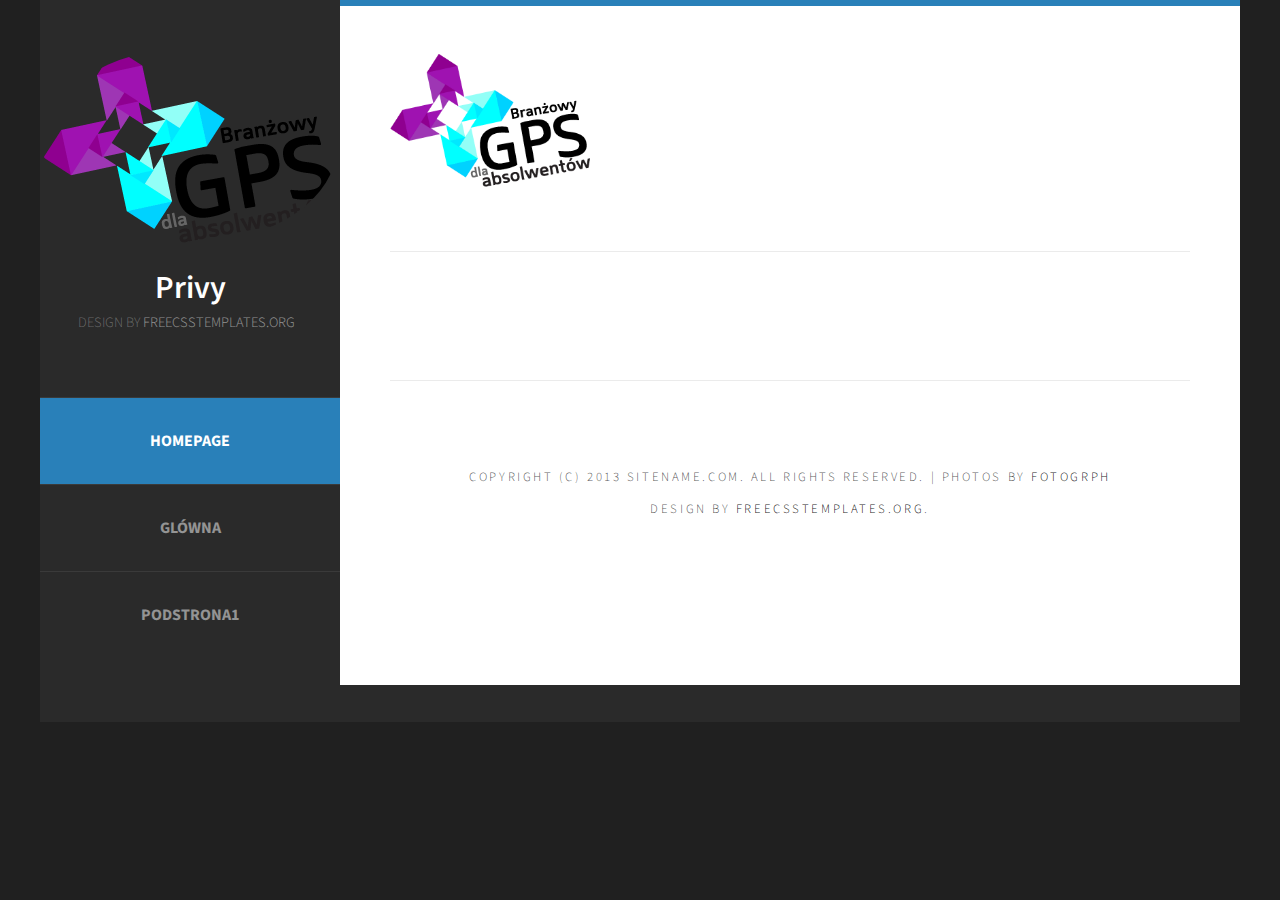
<file: szkolenia/cssExt/index.html>
<!DOCTYPE html PUBLIC "-//W3C//DTD XHTML 1.0 Strict//EN" "http://www.w3.org/TR/xhtml1/DTD/xhtml1-strict.dtd">
<!--
Design by Free CSS Templates
http://www.freecsstemplates.org
Released for free under a Creative Commons Attribution 2.5 License

Name       : Skeleton 
Description: A two-column, fixed-width design with dark color scheme.
Version    : 1.0
Released   : 20130902

-->
<html xmlns="http://www.w3.org/1999/xhtml">
<head>
<meta http-equiv="Content-Type" content="text/html; charset=utf-8" />
<title></title>
<meta name="keywords" content="" />
<meta name="description" content="" />
<link
	href="http://fonts.googleapis.com/css?family=Source+Sans+Pro:200,300,400,600,700,900"
	rel="stylesheet" />
<link href="default.css" rel="stylesheet" type="text/css" media="all" />
<link href="fonts.css" rel="stylesheet" type="text/css" media="all" />
<script src="http://code.jquery.com/jquery-1.9.1.js"></script>
<script src="js/test.js"></script>
<script>
	page = "home.php";
	prevPage = "home";
	$(function() {
		loadContent();
	});
	
	function loadContent(){
		$("#featured").load(page);
	}
	function selectPage(nazwa) {
		document.getElementById(prevPage).className = "";
		prevPage = nazwa;
		document.getElementById(nazwa).className = "current_page_item";
		page=prevPage+".php";
		loadContent();
	}
</script>
<!--[if IE 6]><link href="default_ie6.css" rel="stylesheet" type="text/css" /><![endif]-->

</head>
<body>
	<div id="page" class="container">
		<div id="header">
			<div id="logo" onclick="info()">
				<img src="images/logo-gps.png" alt="" />
				<h1>
					<a href="#">Privy</a>
				</h1>
				<span>Design by <a href="http://www.freecsstemplates.org/"
					rel="nofollow">FreeCSSTemplates.org</a></span>
			</div>
			<div id="menu">
				<ul>
					<li id="home" class="current_page_item"><a href="#"
						accesskey="1" title="" onclick="selectPage('home')">Homepage</a></li>
					<li id="glowna"><a href="#" accesskey="2" title=""
						onclick="selectPage('glowna')">Glówna</a></li>
					<li id="podstrona1"><a href="#" accesskey="3" title=""
						onclick="selectPage('podstrona1')">Podstrona1</a></li>
				</ul>
			</div>
		</div>
		<div id="main">
			<div id="banner">
				<img src="images/logo-gps.png" alt="" class="image-full" style="max-width: 200px" />
			</div>
			<div id="featured"></div>
			<div id="copyright">
				<span>Copyright (c) 2013 Sitename.com. All rights reserved. |
					Photos by <a href="http://fotogrph.com/">Fotogrph</a>
				</span> <span>Design by <a href="http://www.freecsstemplates.org/"
					rel="nofollow">FreeCSSTemplates.org</a>.
				</span>
			</div>
		</div>
	</div>
</body>
</html>
</file>
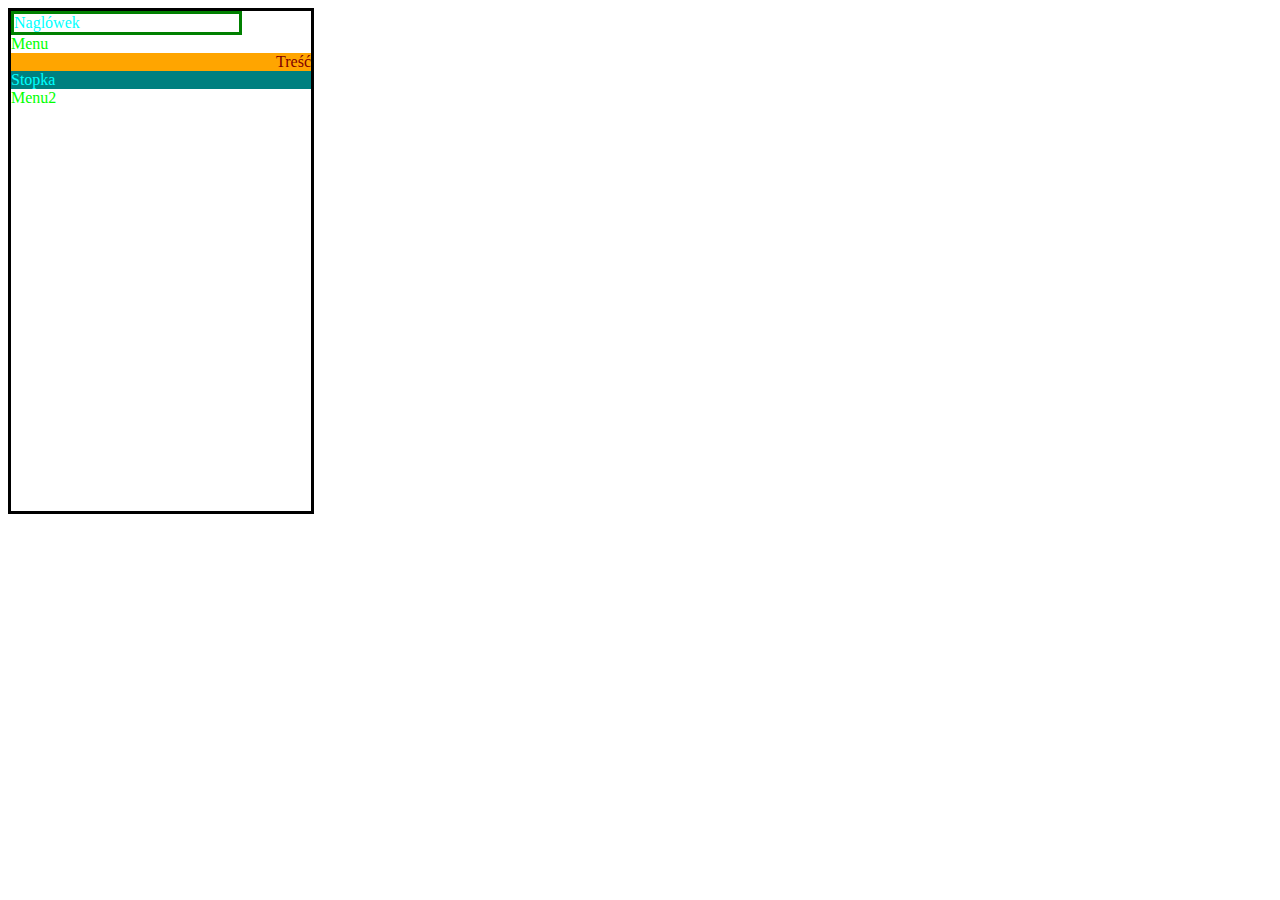
<file: szkolenia/html-test/divExample.html>
<!DOCTYPE html PUBLIC "-//W3C//DTD HTML 4.01 Transitional//EN" "http://www.w3.org/TR/html4/loose.dtd">
<html>
<head>
<meta charset="UTF-8">
<title>Tytul</title>
<style type="text/css">
.mojStyl {
	color: lime;
	background-color: inactivecaption;
}
</style>
<link rel="Stylesheet" type="text/css" href="styles/zewnetrzny.css" />
</head>
<body>
	<div id="main" style="width: 300px; height: 500px; border: solid">
<!-- 
		<div>
			<table border="solid">
				<tr>
					<td bgcolor="grey">Test tabeli</td>
				<tr>
			</table>
			<label title="Test" border="solid">Test</label>
		</div>
		 -->
		<div style="color: aqua; background-image: img/test.gif; width: 75%; border: solid; border-color: green;" >Naglówek</div>
		<div class="mojStyl">Menu</div>		
		<div class="mojZewnetrznyStyl">Treść</div>
		<div class="mojZewnetrznyStyl mojZewnetrznyStyl2" style="color: aqua; text-align: left!important;">Stopka</div>
		<div class="mojStyl">Menu2</div>
	</div>
</body>
</html>
</file>
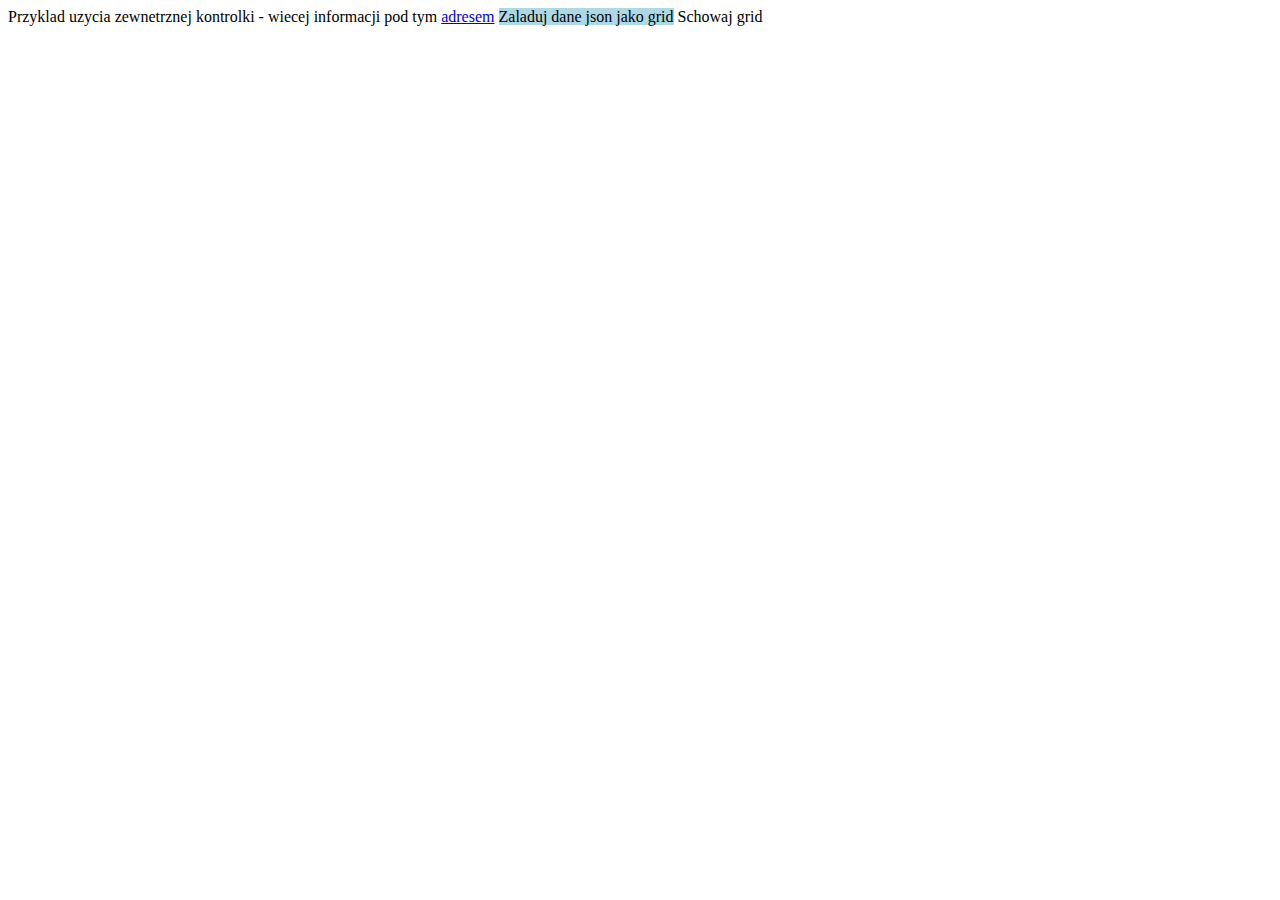
<file: szkolenia/jsTest/komponenty.html>
<!DOCTYPE html>
<html>
<head>
<meta charset="UTF-8">
<title>Przyklad "Simple data grid"</title>
<link rel="stylesheet" href="css/simple.datagrid.css">
<script type="text/javascript" src="js/jquery-2.0.3.js"></script>
<script type="text/javascript" src="js/json.js"></script>
<script type="text/javascript" src="js/simple.datagrid.js"></script>
<script type="text/javascript">
	$(function() {
		$('#gridDiv').hide();
	});
	function budujGrid(lokalizacja) {
		var odswiez = confirm("Odświeżyć?");
		if (odswiez) {
			$('#grid').simple_datagrid();
			$('#gridDiv').show();
			$('#grid').slideDown("slow");	
		} else {
			console.error("To wcale nie blad");
			console.info("Nie odswiezone");
		}

	}
	function schowajGrid(){
		$('#gridDiv').fadeOut("slow");	
	}
</script>
</head>
<body>
	Przyklad uzycia zewnetrznej kontrolki - wiecej informacji pod tym
	<a href="http://mbraak.github.io/simple-data-grid/" target="_blank">adresem</a>

	<label onclick="budujGrid('json.php')" style="background-color: lightblue">Zaladuj dane json jako
		grid</label>
	<label onclick="schowajGrid()" >Schowaj grid</label>
	<div id=gridDiv style="position:absolute;">
		<table id="grid" data-url="json.php">
			<thead>
				<tr>
					<th>Id</th>
					<th>Nazwa</th>
					<th>Kod</th>
				</tr>
			</thead>
		</table>
	</div>
</body>
</html>
</file>
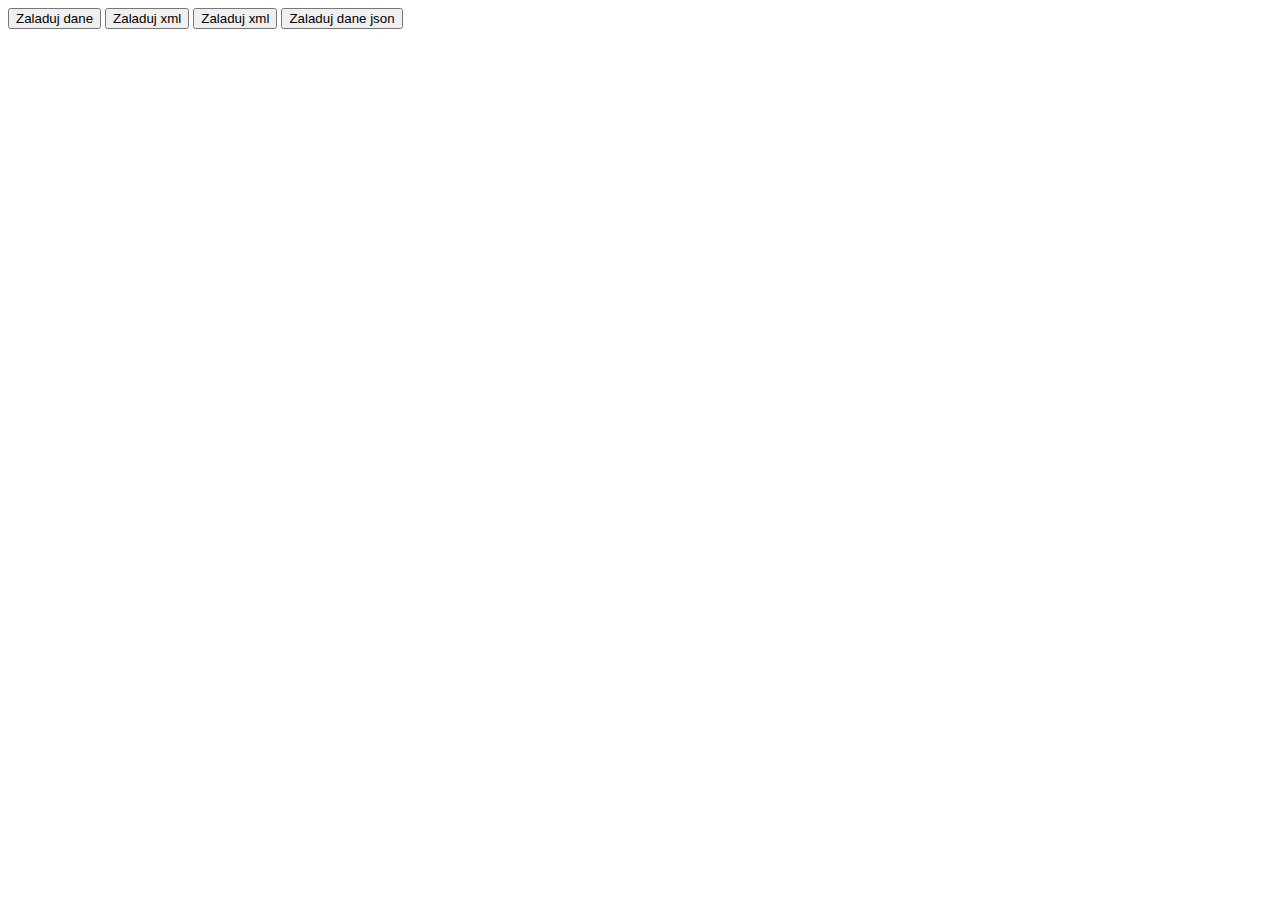
<file: szkolenia/jsTest/proste.html>
<!DOCTYPE html>
<html>
<head>
<meta charset="UTF-8">
<title>Wstep do Javascript i Ajax</title>
<script type="text/javascript" src="js/jquery-2.0.3.js"></script>
<script type="text/javascript" src="js/xml.js"></script>
<script type="text/javascript" src="js/json.js"></script>
<script type="text/javascript">
	function pobierzDane(text) {
		//tworzenie obiektu zapytania HTTP
		if (window.XMLHttpRequest) {// dla IE7+, Firefox, Chrome, Opera, Safari
			xmlhttp = new XMLHttpRequest();
		} else {// starsze IE (w sumie juz pomijalne)
			xmlhttp = new ActiveXObject("Microsoft.XMLHTTP");
		}
		//akcja na zmiane stanu zapytania (na 'gotowy')
		xmlhttp.onreadystatechange = function() {
			//zapytanie przetworzone i gotowe oraz status HTTP=200 (czyli wszystko ok)
			if (xmlhttp.readyState == 4 && xmlhttp.status == 200) {
				//dla diva dane ustaw html jako wynik zapytania
				document.getElementById("dane").innerHTML = xmlhttp.responseText;
			}else{
				if(xmlhttp.readyState == 4){
					alert("Blad "+xmlhttp.status);
				}
			}
		}
		xmlhttp.open("GET", "dane.php?dane=" + text, true);
		xmlhttp.send();
	}
</script>
</head>
<body>
	<div>
		<button onclick="pobierzDane('Proste ladowanie')">Zaladuj
			dane</button>
		<button onclick="pobierzXml('dane/test.xml','dane')">Zaladuj
			xml</button>
		<button onclick="pobierzXml('xml.php','dane')">Zaladuj
			xml</button>
		<button onclick="pobierzDaneJson('json.php','dane')">Zaladuj
			dane json</button>

	</div>
	<div id=dane></div>
</body>
</html>
</file>
<file: szkolenia/cssExt/default.css>
html, body
	{
		height: 100%;
	}
	
	body
	{
		margin: 0px;
		padding: 0px;
		background: #202020;
		font-family: 'Source Sans Pro', sans-serif;
		font-size: 12pt;
		font-weight: 300;
		color: #444444;
	}
	
	
	h1, h2, h3
	{
		margin: 0;
		padding: 0;
		font-weight: 600;
		color: #333333;
	}
	
	p, ol, ul
	{
		margin-top: 0;
	}
	
	ol, ul
	{
		padding: 0;
		list-style: none;
	}
	
	p
	{
		line-height: 180%;
	}
	
	strong
	{
	}
	
	a
	{
		color: #2980b9;
	}
	
	a:hover
	{
		text-decoration: none;
	}
	
	.container
	{
		overflow: hidden;
		margin: 0em auto;
		width: 1200px;
	}
	
/*********************************************************************************/
/* Image Style                                                                   */
/*********************************************************************************/

	.image
	{
		display: inline-block;
	}
	
	.image img
	{
		display: block;
		width: 100%;
	}
	
	.image-full
	{
		display: block;
		width: 100%;
		margin: 0 0 2em 0;
	}
	
	.image-left
	{
		float: left;
		margin: 0 2em 2em 0;
	}
	
	.image-centered
	{
		display: block;
		margin: 0 0 2em 0;
	}
	
	.image-centered img
	{
		margin: 0 auto;
		width: auto;
	}

/*********************************************************************************/
/* List Styles                                                                   */
/*********************************************************************************/

	ul.style1
	{
		margin: 0 auto;
		padding: 0;
		width: 80%;
		overflow: hidden;
		list-style: none;
		text-align: left;
		color: #6c6c6c
	}
	
	ul.style1 li
	{
		padding: 1.6em 0em 0em 0em;
		margin: 0 0 2.5em 0;
		border-top: 1px solid rgba(0,0,0,.1); 
	}
	
	ul.style1 li:first-child
	{
		border-top: none;
	}
	
	ul.style1 p
	{
		margin: 0;
	}
	
	ul.style1 a
	{
		display: block;
		text-decoration: none;
		color: #2D2D2D;
	}
	
	ul.style1 a:hover
	{
		text-decoration: underline;
	}
	
	ul.style1 h3
	{
		padding: 1em 0em 5px 0em;
		text-transform: uppercase;
		font-size: 1em;
		font-weight: 400;
	}
	
	ul.style1 .first
	{
		padding-top: 0;
		background: none;
	}
	
	ul.style1 .date
	{
		float: left;
		position: relative;
		width: 80px;
		height: 70px;
		margin: 0.5em 1.5em 0em 0.5em;
		padding: 1.5em 0em 1.5em 0em;
		box-shadow: 0px 0px 0px 5px rgba(255,255,255,0.1);
		line-height: normal;
		text-align: center;
		text-transform: uppercase;
		text-shadow: 0px 1px 0px rgba(0,0,0,.2);
		font-size: 1em;
		font-weight: 400;
		border-right: 1px solid rgba(0,0,0,.1); 
	}
	
	ul.style1 .date:after
	{
		content: '';
		display: block;
		position: absolute;
		left: 0;
		top: 0;
		width: 100%;
		height: 100%;
		border-radius: 6px;
	}
	
	ul.style1 .date b
	{
		margin: 0;
		padding: 0;
		display: block;
		margin-top: -5px;
		font-size: 1.8em;
		font-weight: 700;
	}
	
	ul.style1 .date a
	{
	}
	
	ul.style1 .date a:hover
	{
		text-decoration: none;
	}


/*********************************************************************************/
/* Social Icon Styles                                                            */
/*********************************************************************************/

	ul.contact
	{
		margin: 0;
		padding: 2em 0em 0em 0em;
		list-style: none;
	}
	
	ul.contact li
	{
		display: inline-block;
		padding: 0em 0.30em;
		font-size: 1em;
	}
	
	ul.contact li span
	{
		display: none;
		margin: 0;
		padding: 0;
	}
	
	ul.contact li a
	{
		color: #FFF;
	}
	
	ul.contact li a:before
	{
		display: inline-block;
		background: #3f3f3f;
		width: 40px;
		height: 40px;
		line-height: 40px;
		border-radius: 20px;
		text-align: center;
		color: #FFFFFF;
	}
	
	ul.contact li a.icon-twitter:before { background: #2DAAE4; }
	ul.contact li a.icon-facebook:before { background: #39599F; }
	ul.contact li a.icon-dribbble:before { background: #C4376B;	}
	ul.contact li a.icon-tumblr:before { background: #31516A; }
	ul.contact li a.icon-rss:before { background: #F2600B; }

/*********************************************************************************/
/* Button Style                                                                  */
/*********************************************************************************/

	.button
	{
		display: inline-block;
		padding: 1em 3em 1em 2em;
		letter-spacing: 0.20em;
		text-decoration: none;
		text-transform: uppercase;
		font-weight: 400;
		font-size: 0.90em;
		color: #FFF;
	}
	
	.button:before
	{
		display: inline-block;
		background: #FFC31F;
		margin-right: 1em;
		width: 40px;
		height: 40px;
		line-height: 40px;
		border-radius: 20px;
		text-align: center;
		color: #272925;
	}
		
/*********************************************************************************/
/* 4-column                                                                      */
/*********************************************************************************/

	.box1,
	.box2,
	.box3,
	.box4
	{
		width: 235px;
	}
	
	.box1,
	.box2,
	.box3,
	{
		float: left;
		margin-right: 20px;
	}
	
	.box4
	{
		float: right;
	}
	
/*********************************************************************************/
/* 3-column                                                                      */
/*********************************************************************************/

	.boxA,
	.boxB,
	.boxC
	{
		width: 320px;
	}

	.boxA,
	.boxB,
	{
		float: left;
		margin-right: 20px;
	}
	
	.boxC
	{
		float: right;
	}

/*********************************************************************************/
/* 2-column                                                                      */
/*********************************************************************************/

	.tbox1,
	.tbox2
	{
		width: 575px;
	}
	
	.tbox1
	{
		float: left;
	}

	.tbox2
	{
		float: right;
	}

/*********************************************************************************/
/* Heading Titles                                                                */
/*********************************************************************************/

	.title
	{
		margin-bottom: 3em;
	}
	
	.title h2
	{
		text-transform: lowercase;
		font-size: 2.8em;
	}
	
	.title .byline
	{
		font-size: 1.3em;
		color: #6F6F6F;
	}
		
/*********************************************************************************/
/* Header                                                                        */
/*********************************************************************************/

	#header
	{
		position: relative;
		float: left;
		width: 300px;
		padding: 3em 0em;
	}

/*********************************************************************************/
/* Logo                                                                          */
/*********************************************************************************/

	#logo
	{
		text-align: center;
		margin-bottom: 4em;
	}
	
	#logo h1
	{
		display: block;
	}
	
	#logo a
	{
		text-decoration: none;
		color: #FFF;
	}
	
	#logo span
	{
		padding-right: 0.5em;
		text-transform: uppercase;
		font-size: 0.90em;
		color: rgba(255,255,255,0.3);
	}

	#logo span a
	{
		color: rgba(255,255,255,0.5);
	}
	
	#logo img
	{
		display: inline-block;
		margin-bottom: 1em;
		border-radius: 50%;
	}

/*********************************************************************************/
/* Menu                                                                          */
/*********************************************************************************/

	#menu
	{
	}
	
	#menu ul
	{
	}
	
	#menu li
	{
		border-top: 1px solid rgba(255,255,255,0.08);
	}
	
	#menu li a, #menu li span
	{
		display: block;
		padding: 2em 1.5em;
		text-align: center;
		text-decoration:  none;
		text-transform: uppercase;
		font-weight: 700;
		color: rgba(255,255,255,0.5);
	}
	
	#menu li:hover a, #menu li.active a, #menu li.active span
	{
	}
	
	#menu .current_page_item a
	{
		background: #2980b9;
		color: rgba(255,255,255,1);
	}
	
	#menu .icon
	{
	}

/*********************************************************************************/
/* Banner                                                                        */
/*********************************************************************************/

	#banner
	{
		margin-bottom: 4em;
	}

/*********************************************************************************/
/* Page                                                                          */
/*********************************************************************************/

	#page
	{
		background: #2a2a2a;
	}

/*********************************************************************************/
/* Main                                                                          */
/*********************************************************************************/

	#main
	{
		overflow: hidden;
		float: right;
		width: 800px;
		padding: 3em 50px 5em 50px;
		background: #FFF;
		border-top: 6px solid #2980b9;
		text-align: center;
	}

/*********************************************************************************/
/* Featured                                                                      */
/*********************************************************************************/

	#featured
	{
		overflow: hidden;
		margin-bottom: 3em;
		padding-top: 5em;
		border-top: 1px solid rgba(0,0,0,0.08);
	}

/*********************************************************************************/
/* Sidebar                                                                       */
/*********************************************************************************/

	#sidebar
	{
	}

/*********************************************************************************/
/* Footer                                                                        */
/*********************************************************************************/

	#footer
	{
	}

/*********************************************************************************/
/* Copyright                                                                     */
/*********************************************************************************/

	#copyright
	{
		overflow: hidden;
		padding: 5em 0em;
		border-top: 1px solid rgba(0,0,0,0.08);
	}
	
	#copyright span
	{
		display: block;
		letter-spacing: 0.20em;
		line-height: 2.5em;
		text-align: center;
		text-transform: uppercase;
		font-size: 0.80em;
		color: rgba(0,0,0,0.7);
	}
	
	#copyright a
	{
		text-decoration: none;
		color: rgba(0,0,0,0.9);
	}

	.fa
	{
		display: block;
		color: #000;
		background: red;
	}
</file>
<file: szkolenia/html-test/styles/zewnetrzny.css>
@CHARSET "UTF-8";

.mojZewnetrznyStyl{
	color: maroon;
	background-color: orange;
	text-align: right !important; 
}

.mojZewnetrznyStyl2 {
	color: maroon;
	background-color: teal;
	text-align: left ;
}
</file>
<file: szkolenia/jsTest/css/simple.datagrid.css>
.simple-data-grid {
    border-collapse: collapse;
}

.simple-data-grid thead th,
.simple-data-grid tbody tr:hover {
    background: #dfdfdf;
    background: -webkit-gradient(linear, left top, left bottom, from(#eaeaea), to(#d3d3d3));
    background: -moz-linear-gradient(top, #eaeaea, #d3d3d3);
    background: -ms-linear-gradient(top, #eaeaea, #d3d3d3);
    background: -o-linear-gradient(top, #eaeaea, #d3d3d3);
}

.simple-data-grid thead th {
    font-weight: bold;
    padding: 0.5em;
    border-right: solid 1px #ccc;
    text-align: left;
    white-space: nowrap;
    vertical-align: top;
}

.simple-data-grid thead th a {
    color: #000;
    text-decoration: none;
    white-space: nowrap;
    vertical-align: top;
}

.simple-data-grid thead th a .sort {
    margin-left: 1em;
    font-size: 12px;
}

.simple-data-grid thead tr.sorted:hover {
    cursor: pointer;
}

.simple-data-grid thead th:last-child {
    border-right: none;
}

.simple-data-grid thead th:hover {
    background: #e4e4e4;
    background: -webkit-gradient(linear, left top, left bottom, from(#d3d3d3), to(#eaeaea));
    background: -moz-linear-gradient(top, #d3d3d3, #eaeaea);
    background: -ms-linear-gradient(top, #d3d3d3, #eaeaea);
    background: -o-linear-gradient(top, #d3d3d3, #eaeaea);
}

.simple-data-grid tbody td {
    padding: 0.5em;
}

.simple-data-grid tbody tr {
    border-bottom: solid 1px #ddd;
}

.simple-data-grid tbody .selected,
.simple-data-grid tbody .selected:hover {
    background: #97bdd6;
    background: -webkit-gradient(linear, left top, left bottom, from(#bee0f5), to(#89afca));
    background: -moz-linear-gradient(top, #bee0f5, #89afca);
    background: -ms-linear-gradient(top, #bee0f5, #89afca);
    background: -o-linear-gradient(top, #bee0f5, #89afca);
}

.simple-data-grid tfoot td {
    padding: 0.5em;
}

.simple-data-grid tfoot .pagination {
    background: #eaeaea;
    text-align: center;
}

.simple-data-grid tfoot .pagination ul {
    list-style: none;
    margin: 0;
    padding: 0;
    float: none;
    display: inline-block;
    overflow: hidden;
}

.simple-data-grid tfoot .pagination li {
    float: left;
}

.simple-data-grid tfoot .pagination a {
    padding: 0 0.5em;
}

.simple-data-grid tfoot .pagination li.disabled a,
.simple-data-grid tfoot .pagination li.disabled a:hover,
.simple-data-grid tfoot .pagination li.active a,
.simple-data-grid tfoot .pagination li.active a:hover {
    cursor: default;
    text-decoration: none;
    color: #000;
}
</file>
<file: szkolenia/cssExt/fonts.css>
@charset 'UTF-8';

@font-face{font-family:'FontAwesome';src:url('font/fontawesome-webfont.eot?v=4.0.1');src:url('font/fontawesome-webfont.eot?#iefix&v=4.0.1') format('embedded-opentype'),url('font/fontawesome-webfont.woff?v=4.0.1') format('woff'),url('font/fontawesome-webfont.ttf?v=4.0.1') format('truetype'),url('font/fontawesome-webfont.svg?v=4.0.1#fontawesomeregular') format('svg');font-weight:normal;font-style:normal}

/*********************************************************************************/
/* Icons                                                                         */
/* Powered by Font Awesome by Dave Gandy | http://fontawesome.io                 */
/* Licensed under the SIL OFL 1.1 (font), MIT (CSS)                              */
/*********************************************************************************/

	.fa
	{
		text-decoration: none;
	}

		.fa:before
		{
			display:inline-block;
			font-family: FontAwesome;
			font-size: 1.25em;
			text-decoration: none;
			font-style: normal;
			font-weight: normal;
			line-height: 1;
			-webkit-font-smoothing:antialiased;
			-moz-osx-font-smoothing:grayscale;
		}

		.fa-lg{font-size:1.3333333333333333em;line-height:.75em;vertical-align:-15%}
		.fa-2x{font-size:2em}
		.fa-3x{font-size:3em}
		.fa-4x{font-size:4em}
		.fa-5x{font-size:5em}
		.fa-fw{width:1.2857142857142858em;text-align:center}
		.fa-ul{padding-left:0;margin-left:2.142857142857143em;list-style-type:none}.fa-ul>li{position:relative}
		.fa-li{position:absolute;left:-2.142857142857143em;width:2.142857142857143em;top:.14285714285714285em;text-align:center}.fa-li.fa-lg{left:-1.8571428571428572em}
		.fa-border{padding:.2em .25em .15em;border:solid .08em #eee;border-radius:.1em}
		.pull-right{float:right}
		.pull-left{float:left}
		.fa.pull-left{margin-right:.3em}
		.fa.pull-right{margin-left:.3em}
		.fa-spin{-webkit-animation:spin 2s infinite linear;-moz-animation:spin 2s infinite linear;-o-animation:spin 2s infinite linear;animation:spin 2s infinite linear}
		@-moz-keyframes spin{0%{-moz-transform:rotate(0deg)} 100%{-moz-transform:rotate(359deg)}}@-webkit-keyframes spin{0%{-webkit-transform:rotate(0deg)} 100%{-webkit-transform:rotate(359deg)}}@-o-keyframes spin{0%{-o-transform:rotate(0deg)} 100%{-o-transform:rotate(359deg)}}@-ms-keyframes spin{0%{-ms-transform:rotate(0deg)} 100%{-ms-transform:rotate(359deg)}}@keyframes spin{0%{transform:rotate(0deg)} 100%{transform:rotate(359deg)}}.fa-rotate-90{filter:progid:DXImageTransform.Microsoft.BasicImage(rotation=1);-webkit-transform:rotate(90deg);-moz-transform:rotate(90deg);-ms-transform:rotate(90deg);-o-transform:rotate(90deg);transform:rotate(90deg)}
		.fa-rotate-180{filter:progid:DXImageTransform.Microsoft.BasicImage(rotation=2);-webkit-transform:rotate(180deg);-moz-transform:rotate(180deg);-ms-transform:rotate(180deg);-o-transform:rotate(180deg);transform:rotate(180deg)}
		.fa-rotate-270{filter:progid:DXImageTransform.Microsoft.BasicImage(rotation=3);-webkit-transform:rotate(270deg);-moz-transform:rotate(270deg);-ms-transform:rotate(270deg);-o-transform:rotate(270deg);transform:rotate(270deg)}
		.fa-flip-horizontal{filter:progid:DXImageTransform.Microsoft.BasicImage(rotation=0, mirror=1);-webkit-transform:scale(-1, 1);-moz-transform:scale(-1, 1);-ms-transform:scale(-1, 1);-o-transform:scale(-1, 1);transform:scale(-1, 1)}
		.fa-flip-vertical{filter:progid:DXImageTransform.Microsoft.BasicImage(rotation=2, mirror=1);-webkit-transform:scale(1, -1);-moz-transform:scale(1, -1);-ms-transform:scale(1, -1);-o-transform:scale(1, -1);transform:scale(1, -1)}
		.fa-stack{position:relative;display:inline-block;width:2em;height:2em;line-height:2em;vertical-align:middle}
		.fa-stack-1x,.fa-stack-2x{position:absolute;left:0;width:100%;text-align:center}
		.fa-stack-1x{line-height:inherit}
		.fa-stack-2x{font-size:2em}
		.fa-inverse{color:#fff}
		.fa-glass:before{content:"\f000"}
		.fa-music:before{content:"\f001"}
		.fa-search:before{content:"\f002"}
		.fa-envelope-o:before{content:"\f003"}
		.fa-heart:before{content:"\f004"}
		.fa-star:before{content:"\f005"}
		.fa-star-o:before{content:"\f006"}
		.fa-user:before{content:"\f007"}
		.fa-film:before{content:"\f008"}
		.fa-th-large:before{content:"\f009"}
		.fa-th:before{content:"\f00a"}
		.fa-th-list:before{content:"\f00b"}
		.fa-check:before{content:"\f00c"}
		.fa-times:before{content:"\f00d"}
		.fa-search-plus:before{content:"\f00e"}
		.fa-search-minus:before{content:"\f010"}
		.fa-power-off:before{content:"\f011"}
		.fa-signal:before{content:"\f012"}
		.fa-gear:before,.fa-cog:before{content:"\f013"}
		.fa-trash-o:before{content:"\f014"}
		.fa-home:before{content:"\f015"}
		.fa-file-o:before{content:"\f016"}
		.fa-clock-o:before{content:"\f017"}
		.fa-road:before{content:"\f018"}
		.fa-download:before{content:"\f019"}
		.fa-arrow-circle-o-down:before{content:"\f01a"}
		.fa-arrow-circle-o-up:before{content:"\f01b"}
		.fa-inbox:before{content:"\f01c"}
		.fa-play-circle-o:before{content:"\f01d"}
		.fa-rotate-right:before,.fa-repeat:before{content:"\f01e"}
		.fa-refresh:before{content:"\f021"}
		.fa-list-alt:before{content:"\f022"}
		.fa-lock:before{content:"\f023"}
		.fa-flag:before{content:"\f024"}
		.fa-headphones:before{content:"\f025"}
		.fa-volume-off:before{content:"\f026"}
		.fa-volume-down:before{content:"\f027"}
		.fa-volume-up:before{content:"\f028"}
		.fa-qrcode:before{content:"\f029"}
		.fa-barcode:before{content:"\f02a"}
		.fa-tag:before{content:"\f02b"}
		.fa-tags:before{content:"\f02c"}
		.fa-book:before{content:"\f02d"}
		.fa-bookmark:before{content:"\f02e"}
		.fa-print:before{content:"\f02f"}
		.fa-camera:before{content:"\f030"}
		.fa-font:before{content:"\f031"}
		.fa-bold:before{content:"\f032"}
		.fa-italic:before{content:"\f033"}
		.fa-text-height:before{content:"\f034"}
		.fa-text-width:before{content:"\f035"}
		.fa-align-left:before{content:"\f036"}
		.fa-align-center:before{content:"\f037"}
		.fa-align-right:before{content:"\f038"}
		.fa-align-justify:before{content:"\f039"}
		.fa-list:before{content:"\f03a"}
		.fa-dedent:before,.fa-outdent:before{content:"\f03b"}
		.fa-indent:before{content:"\f03c"}
		.fa-video-camera:before{content:"\f03d"}
		.fa-picture-o:before{content:"\f03e"}
		.fa-pencil:before{content:"\f040"}
		.fa-map-marker:before{content:"\f041"}
		.fa-adjust:before{content:"\f042"}
		.fa-tint:before{content:"\f043"}
		.fa-edit:before,.fa-pencil-square-o:before{content:"\f044"}
		.fa-share-square-o:before{content:"\f045"}
		.fa-check-square-o:before{content:"\f046"}
		.fa-move:before{content:"\f047"}
		.fa-step-backward:before{content:"\f048"}
		.fa-fast-backward:before{content:"\f049"}
		.fa-backward:before{content:"\f04a"}
		.fa-play:before{content:"\f04b"}
		.fa-pause:before{content:"\f04c"}
		.fa-stop:before{content:"\f04d"}
		.fa-forward:before{content:"\f04e"}
		.fa-fast-forward:before{content:"\f050"}
		.fa-step-forward:before{content:"\f051"}
		.fa-eject:before{content:"\f052"}
		.fa-chevron-left:before{content:"\f053"}
		.fa-chevron-right:before{content:"\f054"}
		.fa-plus-circle:before{content:"\f055"}
		.fa-minus-circle:before{content:"\f056"}
		.fa-times-circle:before{content:"\f057"}
		.fa-check-circle:before{content:"\f058"}
		.fa-question-circle:before{content:"\f059"}
		.fa-info-circle:before{content:"\f05a"}
		.fa-crosshairs:before{content:"\f05b"}
		.fa-times-circle-o:before{content:"\f05c"}
		.fa-check-circle-o:before{content:"\f05d"}
		.fa-ban:before{content:"\f05e"}
		.fa-arrow-left:before{content:"\f060"}
		.fa-arrow-right:before{content:"\f061"}
		.fa-arrow-up:before{content:"\f062"}
		.fa-arrow-down:before{content:"\f063"}
		.fa-mail-forward:before,.fa-share:before{content:"\f064"}
		.fa-resize-full:before{content:"\f065"}
		.fa-resize-small:before{content:"\f066"}
		.fa-plus:before{content:"\f067"}
		.fa-minus:before{content:"\f068"}
		.fa-asterisk:before{content:"\f069"}
		.fa-exclamation-circle:before{content:"\f06a"}
		.fa-gift:before{content:"\f06b"}
		.fa-leaf:before{content:"\f06c"}
		.fa-fire:before{content:"\f06d"}
		.fa-eye:before{content:"\f06e"}
		.fa-eye-slash:before{content:"\f070"}
		.fa-warning:before,.fa-exclamation-triangle:before{content:"\f071"}
		.fa-plane:before{content:"\f072"}
		.fa-calendar:before{content:"\f073"}
		.fa-random:before{content:"\f074"}
		.fa-comment:before{content:"\f075"}
		.fa-magnet:before{content:"\f076"}
		.fa-chevron-up:before{content:"\f077"}
		.fa-chevron-down:before{content:"\f078"}
		.fa-retweet:before{content:"\f079"}
		.fa-shopping-cart:before{content:"\f07a"}
		.fa-folder:before{content:"\f07b"}
		.fa-folder-open:before{content:"\f07c"}
		.fa-resize-vertical:before{content:"\f07d"}
		.fa-resize-horizontal:before{content:"\f07e"}
		.fa-bar-chart-o:before{content:"\f080"}
		.fa-twitter-square:before{content:"\f081"}
		.fa-facebook-square:before{content:"\f082"}
		.fa-camera-retro:before{content:"\f083"}
		.fa-key:before{content:"\f084"}
		.fa-gears:before,.fa-cogs:before{content:"\f085"}
		.fa-comments:before{content:"\f086"}
		.fa-thumbs-o-up:before{content:"\f087"}
		.fa-thumbs-o-down:before{content:"\f088"}
		.fa-star-half:before{content:"\f089"}
		.fa-heart-o:before{content:"\f08a"}
		.fa-sign-out:before{content:"\f08b"}
		.fa-linkedin-square:before{content:"\f08c"}
		.fa-thumb-tack:before{content:"\f08d"}
		.fa-external-link:before{content:"\f08e"}
		.fa-sign-in:before{content:"\f090"}
		.fa-trophy:before{content:"\f091"}
		.fa-github-square:before{content:"\f092"}
		.fa-upload:before{content:"\f093"}
		.fa-lemon-o:before{content:"\f094"}
		.fa-phone:before{content:"\f095"}
		.fa-square-o:before{content:"\f096"}
		.fa-bookmark-o:before{content:"\f097"}
		.fa-phone-square:before{content:"\f098"}
		.fa-twitter:before{content:"\f099"}
		.fa-facebook:before{content:"\f09a"}
		.fa-github:before{content:"\f09b"}
		.fa-unlock:before{content:"\f09c"}
		.fa-credit-card:before{content:"\f09d"}
		.fa-rss:before{content:"\f09e"}
		.fa-hdd-o:before{content:"\f0a0"}
		.fa-bullhorn:before{content:"\f0a1"}
		.fa-bell:before{content:"\f0f3"}
		.fa-certificate:before{content:"\f0a3"}
		.fa-hand-o-right:before{content:"\f0a4"}
		.fa-hand-o-left:before{content:"\f0a5"}
		.fa-hand-o-up:before{content:"\f0a6"}
		.fa-hand-o-down:before{content:"\f0a7"}
		.fa-arrow-circle-left:before{content:"\f0a8"}
		.fa-arrow-circle-right:before{content:"\f0a9"}
		.fa-arrow-circle-up:before{content:"\f0aa"}
		.fa-arrow-circle-down:before{content:"\f0ab"}
		.fa-globe:before{content:"\f0ac"}
		.fa-wrench:before{content:"\f0ad"}
		.fa-tasks:before{content:"\f0ae"}
		.fa-filter:before{content:"\f0b0"}
		.fa-briefcase:before{content:"\f0b1"}
		.fa-fullscreen:before{content:"\f0b2"}
		.fa-group:before{content:"\f0c0"}
		.fa-chain:before,.fa-link:before{content:"\f0c1"}
		.fa-cloud:before{content:"\f0c2"}
		.fa-flask:before{content:"\f0c3"}
		.fa-cut:before,.fa-scissors:before{content:"\f0c4"}
		.fa-copy:before,.fa-files-o:before{content:"\f0c5"}
		.fa-paperclip:before{content:"\f0c6"}
		.fa-save:before,.fa-floppy-o:before{content:"\f0c7"}
		.fa-square:before{content:"\f0c8"}
		.fa-reorder:before{content:"\f0c9"}
		.fa-list-ul:before{content:"\f0ca"}
		.fa-list-ol:before{content:"\f0cb"}
		.fa-strikethrough:before{content:"\f0cc"}
		.fa-underline:before{content:"\f0cd"}
		.fa-table:before{content:"\f0ce"}
		.fa-magic:before{content:"\f0d0"}
		.fa-truck:before{content:"\f0d1"}
		.fa-pinterest:before{content:"\f0d2"}
		.fa-pinterest-square:before{content:"\f0d3"}
		.fa-google-plus-square:before{content:"\f0d4"}
		.fa-google-plus:before{content:"\f0d5"}
		.fa-money:before{content:"\f0d6"}
		.fa-caret-down:before{content:"\f0d7"}
		.fa-caret-up:before{content:"\f0d8"}
		.fa-caret-left:before{content:"\f0d9"}
		.fa-caret-right:before{content:"\f0da"}
		.fa-columns:before{content:"\f0db"}
		.fa-unsorted:before,.fa-sort:before{content:"\f0dc"}
		.fa-sort-down:before,.fa-sort-asc:before{content:"\f0dd"}
		.fa-sort-up:before,.fa-sort-desc:before{content:"\f0de"}
		.fa-envelope:before{content:"\f0e0"}
		.fa-linkedin:before{content:"\f0e1"}
		.fa-rotate-left:before,.fa-undo:before{content:"\f0e2"}
		.fa-legal:before,.fa-gavel:before{content:"\f0e3"}
		.fa-dashboard:before,.fa-tachometer:before{content:"\f0e4"}
		.fa-comment-o:before{content:"\f0e5"}
		.fa-comments-o:before{content:"\f0e6"}
		.fa-flash:before,.fa-bolt:before{content:"\f0e7"}
		.fa-sitemap:before{content:"\f0e8"}
		.fa-umbrella:before{content:"\f0e9"}
		.fa-paste:before,.fa-clipboard:before{content:"\f0ea"}
		.fa-lightbulb-o:before{content:"\f0eb"}
		.fa-exchange:before{content:"\f0ec"}
		.fa-cloud-download:before{content:"\f0ed"}
		.fa-cloud-upload:before{content:"\f0ee"}
		.fa-user-md:before{content:"\f0f0"}
		.fa-stethoscope:before{content:"\f0f1"}
		.fa-suitcase:before{content:"\f0f2"}
		.fa-bell-o:before{content:"\f0a2"}
		.fa-coffee:before{content:"\f0f4"}
		.fa-cutlery:before{content:"\f0f5"}
		.fa-file-text-o:before{content:"\f0f6"}
		.fa-building:before{content:"\f0f7"}
		.fa-hospital:before{content:"\f0f8"}
		.fa-ambulance:before{content:"\f0f9"}
		.fa-medkit:before{content:"\f0fa"}
		.fa-fighter-jet:before{content:"\f0fb"}
		.fa-beer:before{content:"\f0fc"}
		.fa-h-square:before{content:"\f0fd"}
		.fa-plus-square:before{content:"\f0fe"}
		.fa-angle-double-left:before{content:"\f100"}
		.fa-angle-double-right:before{content:"\f101"}
		.fa-angle-double-up:before{content:"\f102"}
		.fa-angle-double-down:before{content:"\f103"}
		.fa-angle-left:before{content:"\f104"}
		.fa-angle-right:before{content:"\f105"}
		.fa-angle-up:before{content:"\f106"}
		.fa-angle-down:before{content:"\f107"}
		.fa-desktop:before{content:"\f108"}
		.fa-laptop:before{content:"\f109"}
		.fa-tablet:before{content:"\f10a"}
		.fa-mobile-phone:before,.fa-mobile:before{content:"\f10b"}
		.fa-circle-o:before{content:"\f10c"}
		.fa-quote-left:before{content:"\f10d"}
		.fa-quote-right:before{content:"\f10e"}
		.fa-spinner:before{content:"\f110"}
		.fa-circle:before{content:"\f111"}
		.fa-mail-reply:before,.fa-reply:before{content:"\f112"}
		.fa-github-alt:before{content:"\f113"}
		.fa-folder-o:before{content:"\f114"}
		.fa-folder-open-o:before{content:"\f115"}
		.fa-expand-o:before{content:"\f116"}
		.fa-collapse-o:before{content:"\f117"}
		.fa-smile-o:before{content:"\f118"}
		.fa-frown-o:before{content:"\f119"}
		.fa-meh-o:before{content:"\f11a"}
		.fa-gamepad:before{content:"\f11b"}
		.fa-keyboard-o:before{content:"\f11c"}
		.fa-flag-o:before{content:"\f11d"}
		.fa-flag-checkered:before{content:"\f11e"}
		.fa-terminal:before{content:"\f120"}
		.fa-code:before{content:"\f121"}
		.fa-reply-all:before{content:"\f122"}
		.fa-mail-reply-all:before{content:"\f122"}
		.fa-star-half-empty:before,.fa-star-half-full:before,.fa-star-half-o:before{content:"\f123"}
		.fa-location-arrow:before{content:"\f124"}
		.fa-crop:before{content:"\f125"}
		.fa-code-fork:before{content:"\f126"}
		.fa-unlink:before,.fa-chain-broken:before{content:"\f127"}
		.fa-question:before{content:"\f128"}
		.fa-info:before{content:"\f129"}
		.fa-exclamation:before{content:"\f12a"}
		.fa-superscript:before{content:"\f12b"}
		.fa-subscript:before{content:"\f12c"}
		.fa-eraser:before{content:"\f12d"}
		.fa-puzzle-piece:before{content:"\f12e"}
		.fa-microphone:before{content:"\f130"}
		.fa-microphone-slash:before{content:"\f131"}
		.fa-shield:before{content:"\f132"}
		.fa-calendar-o:before{content:"\f133"}
		.fa-fire-extinguisher:before{content:"\f134"}
		.fa-rocket:before{content:"\f135"}
		.fa-maxcdn:before{content:"\f136"}
		.fa-chevron-circle-left:before{content:"\f137"}
		.fa-chevron-circle-right:before{content:"\f138"}
		.fa-chevron-circle-up:before{content:"\f139"}
		.fa-chevron-circle-down:before{content:"\f13a"}
		.fa-html5:before{content:"\f13b"}
		.fa-css3:before{content:"\f13c"}
		.fa-anchor:before{content:"\f13d"}
		.fa-unlock-o:before{content:"\f13e"}
		.fa-bullseye:before{content:"\f140"}
		.fa-ellipsis-horizontal:before{content:"\f141"}
		.fa-ellipsis-vertical:before{content:"\f142"}
		.fa-rss-square:before{content:"\f143"}
		.fa-play-circle:before{content:"\f144"}
		.fa-ticket:before{content:"\f145"}
		.fa-minus-square:before{content:"\f146"}
		.fa-minus-square-o:before{content:"\f147"}
		.fa-level-up:before{content:"\f148"}
		.fa-level-down:before{content:"\f149"}
		.fa-check-square:before{content:"\f14a"}
		.fa-pencil-square:before{content:"\f14b"}
		.fa-external-link-square:before{content:"\f14c"}
		.fa-share-square:before{content:"\f14d"}
		.fa-compass:before{content:"\f14e"}
		.fa-toggle-down:before,.fa-caret-square-o-down:before{content:"\f150"}
		.fa-toggle-up:before,.fa-caret-square-o-up:before{content:"\f151"}
		.fa-toggle-right:before,.fa-caret-square-o-right:before{content:"\f152"}
		.fa-euro:before,.fa-eur:before{content:"\f153"}
		.fa-gbp:before{content:"\f154"}
		.fa-dollar:before,.fa-usd:before{content:"\f155"}
		.fa-rupee:before,.fa-inr:before{content:"\f156"}
		.fa-cny:before,.fa-rmb:before,.fa-yen:before,.fa-jpy:before{content:"\f157"}
		.fa-ruble:before,.fa-rouble:before,.fa-rub:before{content:"\f158"}
		.fa-won:before,.fa-krw:before{content:"\f159"}
		.fa-bitcoin:before,.fa-btc:before{content:"\f15a"}
		.fa-file:before{content:"\f15b"}
		.fa-file-text:before{content:"\f15c"}
		.fa-sort-alpha-asc:before{content:"\f15d"}
		.fa-sort-alpha-desc:before{content:"\f15e"}
		.fa-sort-amount-asc:before{content:"\f160"}
		.fa-sort-amount-desc:before{content:"\f161"}
		.fa-sort-numeric-asc:before{content:"\f162"}
		.fa-sort-numeric-desc:before{content:"\f163"}
		.fa-thumbs-up:before{content:"\f164"}
		.fa-thumbs-down:before{content:"\f165"}
		.fa-youtube-square:before{content:"\f166"}
		.fa-youtube:before{content:"\f167"}
		.fa-xing:before{content:"\f168"}
		.fa-xing-square:before{content:"\f169"}
		.fa-youtube-play:before{content:"\f16a"}
		.fa-dropbox:before{content:"\f16b"}
		.fa-stack-overflow:before{content:"\f16c"}
		.fa-instagram:before{content:"\f16d"}
		.fa-flickr:before{content:"\f16e"}
		.fa-adn:before{content:"\f170"}
		.fa-bitbucket:before{content:"\f171"}
		.fa-bitbucket-square:before{content:"\f172"}
		.fa-tumblr:before{content:"\f173"}
		.fa-tumblr-square:before{content:"\f174"}
		.fa-long-arrow-down:before{content:"\f175"}
		.fa-long-arrow-up:before{content:"\f176"}
		.fa-long-arrow-left:before{content:"\f177"}
		.fa-long-arrow-right:before{content:"\f178"}
		.fa-apple:before{content:"\f179"}
		.fa-windows:before{content:"\f17a"}
		.fa-android:before{content:"\f17b"}
		.fa-linux:before{content:"\f17c"}
		.fa-dribbble:before{content:"\f17d"}
		.fa-skype:before{content:"\f17e"}
		.fa-foursquare:before{content:"\f180"}
		.fa-trello:before{content:"\f181"}
		.fa-female:before{content:"\f182"}
		.fa-male:before{content:"\f183"}
		.fa-gittip:before{content:"\f184"}
		.fa-sun-o:before{content:"\f185"}
		.fa-moon-o:before{content:"\f186"}
		.fa-archive:before{content:"\f187"}
		.fa-bug:before{content:"\f188"}
		.fa-vk:before{content:"\f189"}
		.fa-weibo:before{content:"\f18a"}
		.fa-renren:before{content:"\f18b"}
		.fa-pagelines:before{content:"\f18c"}
		.fa-stack-exchange:before{content:"\f18d"}
		.fa-arrow-circle-o-right:before{content:"\f18e"}
		.fa-arrow-circle-o-left:before{content:"\f190"}
		.fa-toggle-left:before,.fa-caret-square-o-left:before{content:"\f191"}
		.fa-dot-circle-o:before{content:"\f192"}
		.fa-wheelchair:before{content:"\f193"}
		.fa-vimeo-square:before{content:"\f194"}
		.fa-turkish-lira:before,.fa-try:before{content:"\f195"}
</file>
